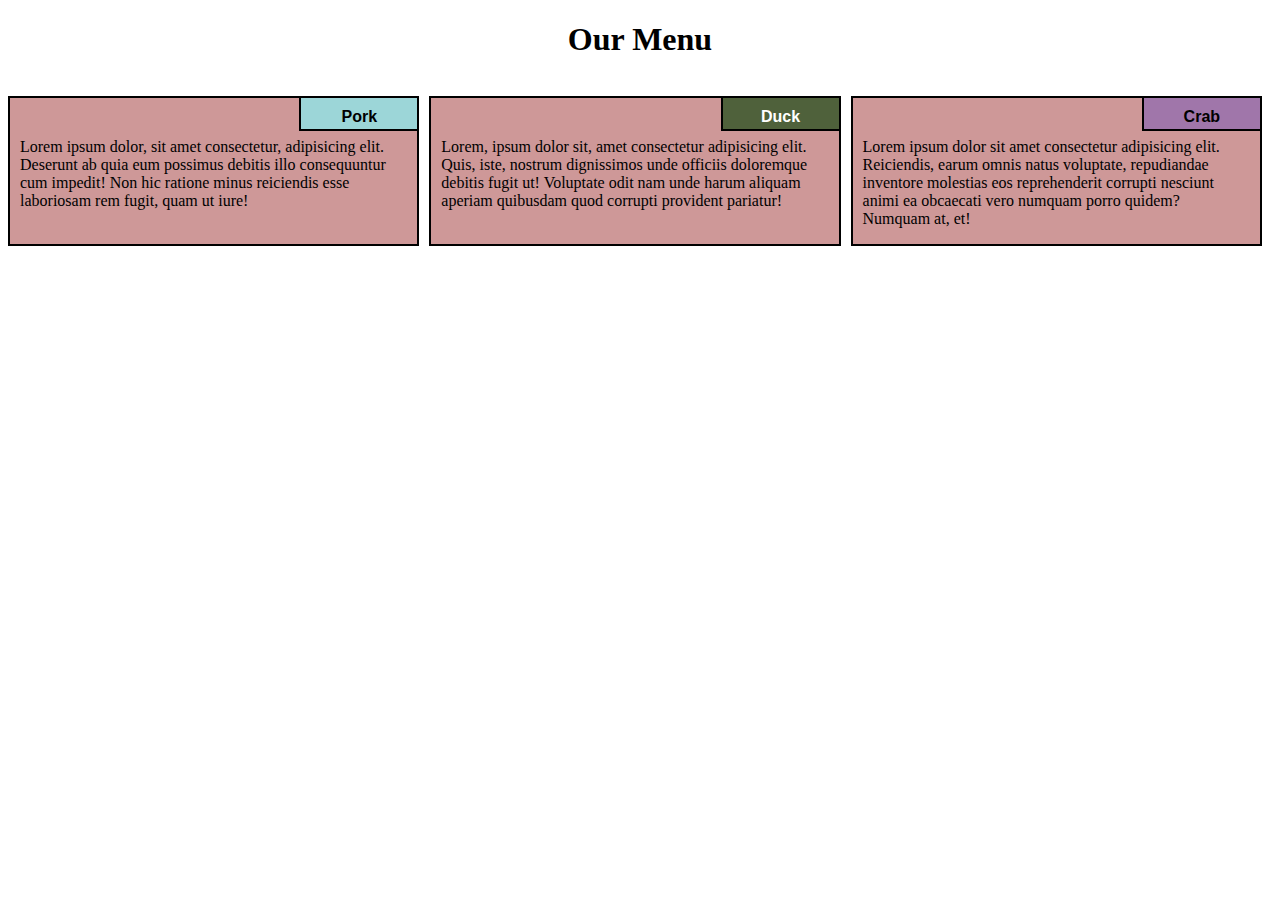
<file: mod2-solution/index.html>
<!DOCTYPE html>
<head>
	<meta charset="UTF-8">
	<meta name="viewport" content="width=device-width, initial-scale=1.0">
	 <link rel="stylesheet" href="style.css">
	<title>Mod 2 Assignment</title>



</head>
<body>
	<div class="row">
	<h1>Our Menu</h1>
  <div class="col-lg-4 col-md-6 col-sm-12" id="container">
    <p>Lorem ipsum dolor, sit amet consectetur, adipisicing elit. Deserunt ab quia eum possimus debitis illo consequuntur cum impedit! Non hic ratione minus reiciendis esse laboriosam rem fugit, quam ut iure!</p>
  	<p id="p1">Pork</p>

  	</div>

  

  <div class="col-lg-4 col-md-6 col-sm-12" id="container"><p>Lorem, ipsum dolor sit, amet consectetur adipisicing elit. Quis, iste, nostrum dignissimos unde officiis doloremque debitis fugit ut! Voluptate odit nam unde harum aliquam aperiam quibusdam quod corrupti provident pariatur!</p>

  	<p id="p2">Duck</p>

  </div>

  <div class="col-lg-4 col-md-12 col-sm-12" id="container"><p>Lorem ipsum dolor sit amet consectetur adipisicing elit. Reiciendis, earum omnis natus voluptate, repudiandae inventore molestias eos reprehenderit corrupti nesciunt animi ea obcaecati vero numquam porro quidem? Numquam at, et!</p>

  	<p  id="p3">Crab</p>

  </div>

	</div>	

</body>
</html>
</file>
<file: mod2-solution/style.css>
*{
  box-sizing: border-box;
}

h1{
  text-align: center;
}

p {
  background-color: #ce9898;
  border: 2px solid black;
  height: 150px;
  margin-right: 10px;
  padding: 40px 10px 5px 10px;
  overflow: hidden;
}


#container {
  position: relative;
  
}

#p1 {
  background-color: #9cd6d8;
  position: absolute;
  top: 0;
  right: 0;
  font-weight: bold;
  height: 35px;
  width: 120px;
  padding: 10px;
  text-align: center;
  font-family: Verdana, Geneva, Tahoma, sans-serif;

}
#p2 {
  background-color:#4f613b ;
  color: white;
  position: absolute;
  top: 0;
  right: 0;
  font-weight: bold;
  height: 35px;
  width: 120px;
  padding: 10px;
  text-align: center;
  font-family: Verdana, Geneva, Tahoma, sans-serif;

}
#p3 {
 background-color: #a076aa;
  position: absolute;
  top: 0;
  right: 0;
  font-weight: bold;
  height: 35px;
  width: 120px;
  padding: 10px;
  text-align: center;
  font-family:Verdana, Geneva, Tahoma, sans-serif;

}


.row {
  width: 100%;

}


/********** Large devices only **********/
@media (min-width: 992px) {
  .col-lg-1, .col-lg-2, .col-lg-3, .col-lg-4, .col-lg-5, .col-lg-6, .col-lg-7, .col-lg-8, .col-lg-9, .col-lg-10, .col-lg-11, .col-lg-12 {
    float: left;
  }
  .col-lg-1 {
    width: 8.33%;
  }
  .col-lg-2 {
    width: 16.66%;
  }
  .col-lg-3 {
    width: 25%;
  }
  .col-lg-4 {
    width: 33.33%;
  
  }
  .col-lg-5 {
    width: 41.66%;
  }
  .col-lg-6 {
    width: 50%;
  }
  .col-lg-7 {
    width: 58.33%;
  }
  .col-lg-8 {
    width: 66.66%;
  }
  .col-lg-9 {
    width: 74.99%;
  }
  .col-lg-10 {
    width: 83.33%;
  }
  .col-lg-11 {
    width: 91.66%;
  }
  .col-lg-12 {
    width: 100%;
  }

  
}

/********** Medium devices only **********/
@media (min-width: 768px) and (max-width: 991px) {
  .col-md-1, .col-md-2, .col-md-3, .col-md-4, .col-md-5, .col-md-6, .col-md-7, .col-md-8, .col-md-9, .col-md-10, .col-md-11, .col-md-12 {
    float: left;
   
  }
  .col-md-1 {
    width: 8.33%;
  }
  .col-md-2 {
    width: 16.66%;
  }
  .col-md-3 {
    width: 25%;
  }
  .col-md-4 {
    width: 33.33%;
  }
  .col-md-5 {
    width: 41.66%;
  }
  .col-md-6 {
    width: 50%;
  }
  .col-md-7 {
    width: 58.33%;
  }
  .col-md-8 {
    width: 66.66%;
  }
  .col-md-9 {
    width: 74.99%;
  }
  .col-md-10 {
    width: 83.33%;
  }
  .col-md-11 {
    width: 91.66%;
  }
  .col-md-12 {
    width: 100%;
  }
}

/********** Mobile only **********/
@media (max-width: 767px) {
  .col-sm-1, .col-sm-2, .col-sm-3, .col-sm-4, .col-sm-5, .col-sm-6, .col-sm-7, .col-sm-8, .col-sm-9, .col-sm-10, .col-sm-11, .col-sm-12 {
    float: left;
  }
  .col-sm-1 {
    width: 8.33%;
  }
  .col-sm-2 {
    width: 16.66%;
  }
  .col-sm-3 {
    width: 25%;
  }
  .col-sm-4 {
    width: 33.33%;
  
  }
  .col-sm-5 {
    width: 41.66%;
  }
  .col-sm-6 {
    width: 50%;
  }
  .col-sm-7 {
    width: 58.33%;
  }
  .col-sm-8 {
    width: 66.66%;
  }
  .col-sm-9 {
    width: 74.99%;
  }
  .col-sm-10 {
    width: 83.33%;
  }
  .col-sm-11 {
    width: 91.66%;
  }
  .col-sm-12 {
    width: 100%;
  }

  
}
</file>
